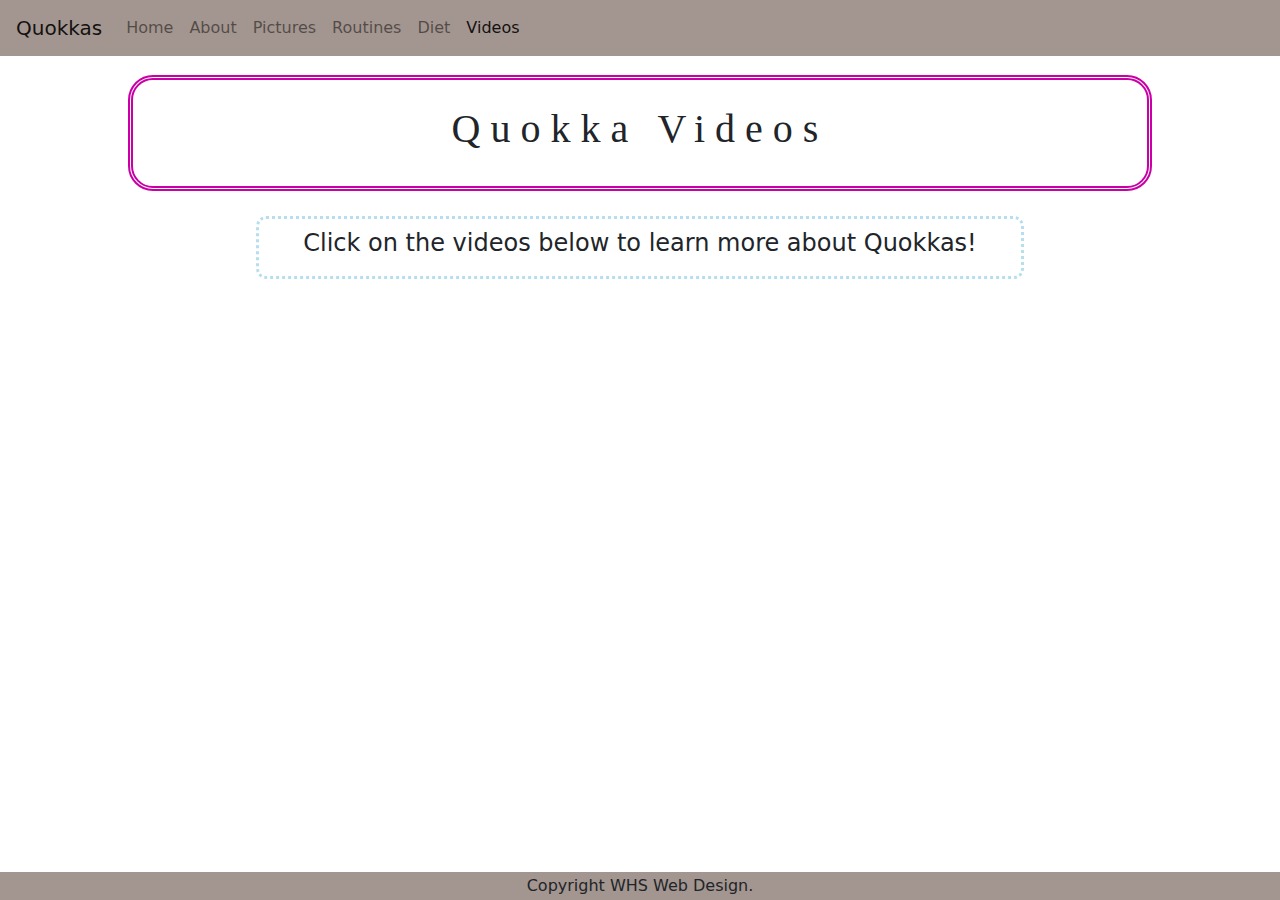
<file: videos.html>
<!doctype html>
<html>
<head>
<meta charset="utf-8">
<title>Quokka Videos</title>
<!-- Bootstrap CSS -->	
<link rel="stylesheet" href = "https://stackpath.bootstrapcdn.com/bootstrap/4.4.1/css/bootstrap.min.css" integrity="sha384-Vkoo8x4CGsO3+Hhxv8T/Q5PaXtkKtu6ug5TOeNV6gBiFeWPGFN9MuhOf23Q9Ifjh" crossorigin="anonymous">

<!-- My styles CSS -->	
<link href="styles.css" rel="stylesheet" type="text/css">
		<link rel="shortcut icon" href="favicon.ico"/>

</head>

<body style="padding-top: 25px">
	
<nav class="navbar fixed-top navbar-expand-lg navbar-light " style="background-color: #A3958F"> <a class="navbar-brand" href="index.html">Quokkas </a>
  <button class="navbar-toggler" type="button" data-toggle="collapse" data-target="#navbarSupportedContent1" aria-controls="navbarSupportedContent1" aria-expanded="false" aria-label="Toggle navigation"> <span class="navbar-toggler-icon"></span> </button>
  <div class="collapse navbar-collapse" id="navbarSupportedContent1">
    <ul class="navbar-nav mr-auto">
      <li class="nav-item"> <a class="nav-link" href="index.html">Home <span class="sr-only">(current)</span></a></li>
		<li class="nav-item"> <a class="nav-link" href="about.html">About</a> </li>
		<li class="nav-item "> <a class="nav-link" href="pictures.html">Pictures</a> </li>
		<li class="nav-item"> <a class="nav-link" href="routines.html">Routines</a> </li>
		<li class="nav-item"> <a class="nav-link" href="diet.html">Diet</a> </li>
		<li class="nav-item active"> <a class="nav-link" href="videos.html">Videos</a> </li> 
    </ul>
  </div>
</nav>
	
<header style="padding: 25px 0px 25px 0px" class="videos">
  <h1>Quokka Videos</h1>
</header>

<main>
<h4> Click on the videos below to learn more about Quokkas!  </h4>
</main>
	
<div class="videocontainer">
  <iframe src="https://www.youtube.com/embed/nj-EGNN5HwQ?si=vTHZas9GqqDOyMFv" width="560" height="315" frameborder="0" class="child" title="YouTube video player" allow="accelerometer; autoplay; clipboard-write; encrypted-media; gyroscope; picture-in-picture; web-share" referrerpolicy="strict-origin-when-cross-origin" allowfullscreen></iframe>
	
 <iframe src="https://www.youtube.com/embed/nj-EGNN5HwQ?si=vTHZas9GqqDOyMFv" width="560" height="315" frameborder="0" class="child" title="YouTube video player" allow="accelerometer; autoplay; clipboard-write; encrypted-media; gyroscope; picture-in-picture; web-share" referrerpolicy="strict-origin-when-cross-origin" allowfullscreen></iframe>
	 
  <iframe src="https://www.youtube.com/embed/nj-EGNN5HwQ?si=vTHZas9GqqDOyMFv" width="560" height="315" frameborder="0" class="child" title="YouTube video player" allow="accelerometer; autoplay; clipboard-write; encrypted-media; gyroscope; picture-in-picture; web-share" referrerpolicy="strict-origin-when-cross-origin" allowfullscreen></iframe>
	
</div>
	
	
<footer>Copyright WHS Web Design.</footer>
	
</body>
</html>
</file>
<file: styles.css>
@charset "utf-8";
* { box-sizing: border-box  }

body {
    font-family: Segoe, "Segoe UI", "DejaVu Sans", "Trebuchet MS", Verdana, sans-serif;
	margin: 0px;
    background-image: url(https://www.toptal.com/designers/subtlepatterns/uploads/light-veneer.png);
}

nav {
    position: fixed;
    top: 0px;
    width: 100%;
    background-color: #A3958F;
    padding-top: 10px;
    padding-right: 10px;
    padding-bottom: 10px;
    padding-left: 10px;
    word-spacing: 10px;
}

header {
    margin-top: 50px;
    text-align: center;
    padding-top: 10px;
    padding-right: 10px;
    padding-bottom: 10px;
    padding-left: 10px;
    background-image: -webkit-linear-gradient(270deg,rgba(255,248,248,1.00) 0%,rgba(171,153,153,1.00) 100%);
    background-image: -moz-linear-gradient(270deg,rgba(255,248,248,1.00) 0%,rgba(171,153,153,1.00) 100%);
    background-image: -o-linear-gradient(270deg,rgba(255,248,248,1.00) 0%,rgba(171,153,153,1.00) 100%);
    background-image: linear-gradient(180deg,rgba(255,248,248,1.00) 0%,rgba(171,153,153,1.00) 100%);
    width: 80%;
    margin-left: 10%;
    margin-right: 10%;
    border: thick double #C800A6;
    border-radius: 25px;
    letter-spacing: 10px;
    font-family: Baskerville, "Palatino Linotype", Palatino, "Century Schoolbook L", "Times New Roman", serif;
}
aside {
    width: 40%;
    float: left;
    margin-left: 10%;
    margin-top: 20px;
    text-align: center;
    text-decoration: underline;
}

footer {
    position: fixed;
    bottom: 0px;
    width: 100%;
    text-align: center;
    background-color: #A3958F;
    padding-top: 2px;
    padding-right: 2px;
    padding-bottom: 2px;
    padding-left: 2px;
}
article {
    width: 40%;
    margin-right: 10%;
    float: right;
    margin-top: 20px;
    background-color: #D1A7A8;
    padding-left: 20px;
    padding-right: 20px;
    border-radius: 50px;
    padding-top: 10px;
}
article p  {
    line-height: 50px;
    font-size: large;
}
aside img  {
    width: 80%;
    margin-left: 10%;
    margin-right: 10%;
    border-radius: 50px;
}
.index {
    background-image: url(https://www.toptal.com/designers/subtlepatterns/uploads/halftone-yellow.png);
}
.about {
    background-image: url(https://www.toptal.com/designers/subtlepatterns/uploads/bush.png);
}
.pictures {
    background-image: url(https://www.toptal.com/designers/subtlepatterns/uploads/let-there-be-sun.png);
}
.routines {
    background-image: url(https://www.toptal.com/designers/subtlepatterns/uploads/blue-snow.png);
}
.diet {
    background-image: url(https://www.toptal.com/designers/subtlepatterns/uploads/just-waves.png);
}
.videos {
    background-image: url(https://www.toptal.com/designers/subtlepatterns/uploads/trees.png);
}
main {
    width: 60%;
    margin-left: 20%;
    margin-right: 20%;
    border-radius: 10px;
    margin-top: 25px;
    background-color: #FFFFFF;
    border: 3px dotted #B6DEEE;
    padding-top: 10px;
    padding-right: 10px;
    padding-bottom: 10px;
    padding-left: 10px;
}
main p {
    font-family: "Gill Sans", "Gill Sans MT", "Myriad Pro", "DejaVu Sans Condensed", Helvetica, Arial, sans-serif;
    font-variant: small-caps;
    font-size: 20px;
}
main iframe  {
    width: 40%;
    float: right;
    margin-bottom: 10px;
}
main h4  {
    text-align: center;
}

section  {
    width: 80%;
    margin-right: 10%;
    margin-left: 10%;
    margin-top: 25px;
}
body {
}
td   {
    width: 33%;
    align-content: center;
}

section table  {
    background-color: #FFFFFF;
    border-collapse: collapse;
    border: 5px double #FFBDBD;
    margin-bottom: 50px;
}
.roundborder {
    border-radius: 25px;
}
.routines_div table {
    border-collapse: collapse;
    background-color: #FFFFFF;
    border-width: medium thick thick;
    border-radius: 25px;
    border-top-style: outset;
    border-top-color: #000000;
}

h3   {
    text-align: center;
    font-size: 25px;
    color: #037C28;
}

.about img {
    margin-bottom: 20px;
    border-radius: 15px;
}
.videocontainer {
    display: flex;
    flex-wrap: wrap;
    margin-top: 25px;
    margin-left: 10%;
    margin-right: 10%;
    margin-bottom: 10px;
}

.floatright {
    float: right;
    padding-left: 5px;
    padding-top: 5px;
    padding-right: 5px;
    padding-bottom: 5px;
    margin-left: 10px;
    border: medium dashed #7B76F4;
}
.routines_div {
    margin-top: 25px;
    margin-right: 12.5%;
    margin-left: 12.5%;
    background-color: #FFFFFF;
}
.carousel-inner .carousel-item .d-block.mx-auto {
    height: 600px;
    overflow: hidden;
    object-fit: cover;
}

  
     fieldset {
    background-color: #FFFDF8;
    width: 60%;
    margin-left: 20%;
    margin-right: 20%;
    padding: 10px;
    border: 1px dotted seagreen;
    border-radius: 15px;
    margin-top: 25px;
		 margin-bottom: 50px;
     }
    input {
      display: block;  
      padding: 2px;  
      margin-bottom: 5px;
      border-radius: 5px;
      border: 1px double darkgoldenrod;
    }
    textarea {
      display: block;  
      padding: 7px;
      width: 90%;
      height: 80px;
      border: 1px dashed darkgoldenrod;
      border-radius: 10px;
    }
    input[type="checkbox"]  {
    display: inline;
    height: 15px;
    width: 15px;
    }
    input[type="submit"] {
    background-color: lightgreen;
    color: red;
    display: inline;
    }
    input[type="submit"]:hover {
    font-size: 15px;
    background-color: green;
    color: yellow;
    }
    input[type="submit"]:active {
    font-size: 15px;
    background-color: blue;
    }
    input[type="reset"] {
    font-size: 15px;
    margin-left: 15px;
    background-color: red;
    display: inline;
    word-spacing: 5px;
    }
    input[type="reset"]:hover {
    background-color: blue;
    color: yellow;
    display: inline;
    }    
.google_form {
    width: 100%;
}
nav a:hover{
	    background-color: yellow;
      }


main img {
    width: 95%;
    margin-left: 2.5%;
    margin-right: 2.5%;
    border-radius: 15px;
    margin-bottom: 20px;
}
.child {
    flex: 1;
    margin-top: 10px;
    margin-right: 10px;
    margin-bottom: 10px;
    margin-left: 10px;
}
.playwrite-hr-lijeva {
  font-family: "Playwrite HR Lijeva", cursive;
  font-optical-sizing: auto;
  font-weight: 250;
  font-style: normal;
}


.playwrite-ro{
  font-family: "Playwrite RO", cursive;
  font-optical-sizing: auto;
  font-weight: 200;
  font-style: normal;
}
</file>
